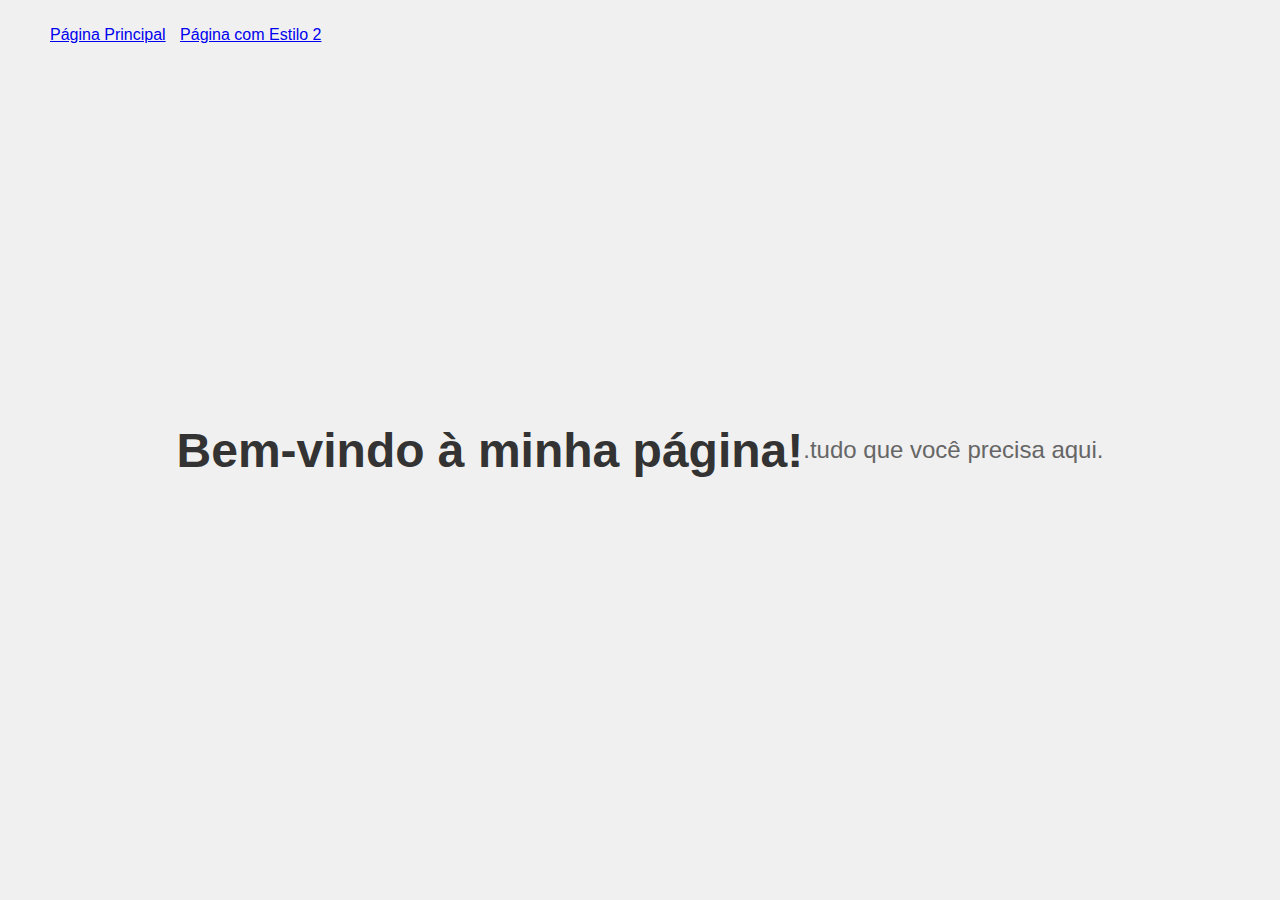
<file: index.html>
<!DOCTYPE html>
<html lang="pt-BR">
<head>
    <meta charset="UTF-8">
    <meta name="viewport" content="width=device-width, initial-scale=1.0">
    <title>Exemplo de Layouts</title>
    <link rel="stylesheet" href="estilo.css"> <!-- Linkando o primeiro estilo -->
</head>
<body>
    <nav>
        <ul>
            <li><a href="index.html">Página Principal</a></li>
            <li><a href="index2.html">Página com Estilo 2</a></li> <!-- Link para a segunda página -->
        </ul>
    </nav>

    <h1>Bem-vindo à minha página!</h1>
    <p>.tudo que você precisa aqui.</p>
</body>
</html>
</file>
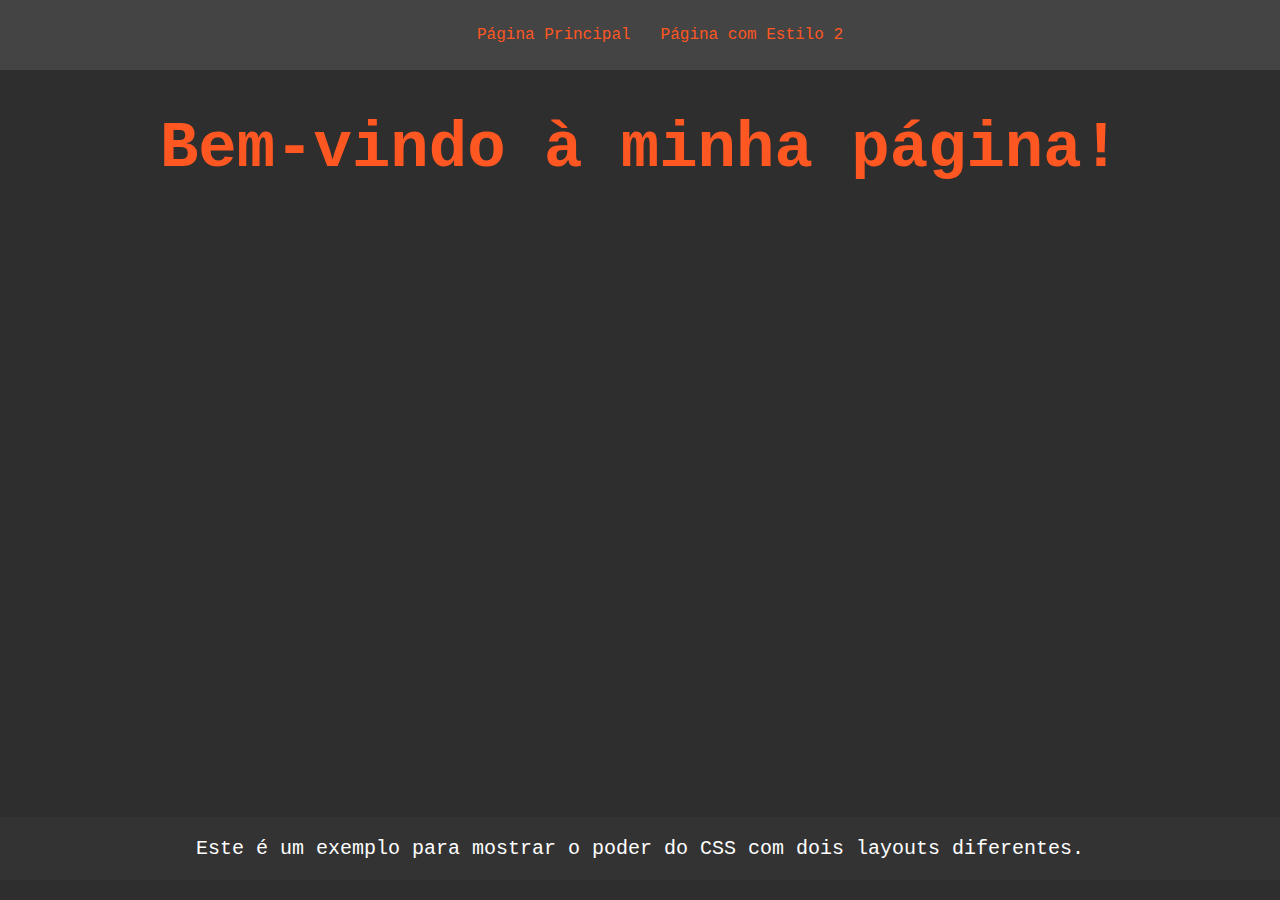
<file: index2.html>
<!DOCTYPE html>
<html lang="pt-BR">
<head>
    <meta charset="UTF-8">
    <meta name="viewport" content="width=device-width, initial-scale=1.0">
    <title>Exemplo de Layouts</title>
    <link rel="stylesheet" href="estilo2.css"> <!-- Linkando o segundo estilo -->
</head>
<body>
    <nav>
        <ul>
            <li><a href="index.html">Página Principal</a></li>
            <li><a href="index2.html">Página com Estilo 2</a></li>
        </ul>
    </nav>

    <h1>Bem-vindo à minha página!</h1>
    <p>Este é um exemplo para mostrar o poder do CSS com dois layouts diferentes.</p>
</body>
</html>
</file>
<file: estilo.css>
/* estilo.css */
body {
    font-family: Arial, sans-serif;
    margin: 0;
    padding: 0;
    display: flex;
    justify-content: center;
    align-items: center;
    height: 100vh;
    background-color: #f0f0f0;
}

nav {
    position: absolute;
    top: 10px;
    left: 10px;
}

h1 {
    font-size: 3rem;
    color: #333;
}

p {
    font-size: 1.5rem;
    color: #666;
}

ul {
    list-style-type: none;
}

li {
    display: inline;
    margin-right: 10px;
}
</file>
<file: estilo2.css>
/* estilo2.css */
body {
    font-family: 'Courier New', Courier, monospace;
    margin: 0;
    padding: 0;
    background-color: #2e2e2e;
    color: white;
    display: grid;
    grid-template-rows: auto 1fr;
    height: 100vh;
}

nav {
    background-color: #444;
    padding: 10px;
}

h1 {
    font-size: 4rem;
    text-align: center;
    color: #ff5722;
}

p {
    font-size: 1.25rem;
    text-align: center;
    padding: 20px;
    background-color: #333;
}

ul {
    list-style-type: none;
    display: flex;
    justify-content: center;
}

li {
    margin: 0 15px;
}

a {
    color: #ff5722;
    text-decoration: none;
}

a:hover {
    text-decoration: underline;
}
</file>
